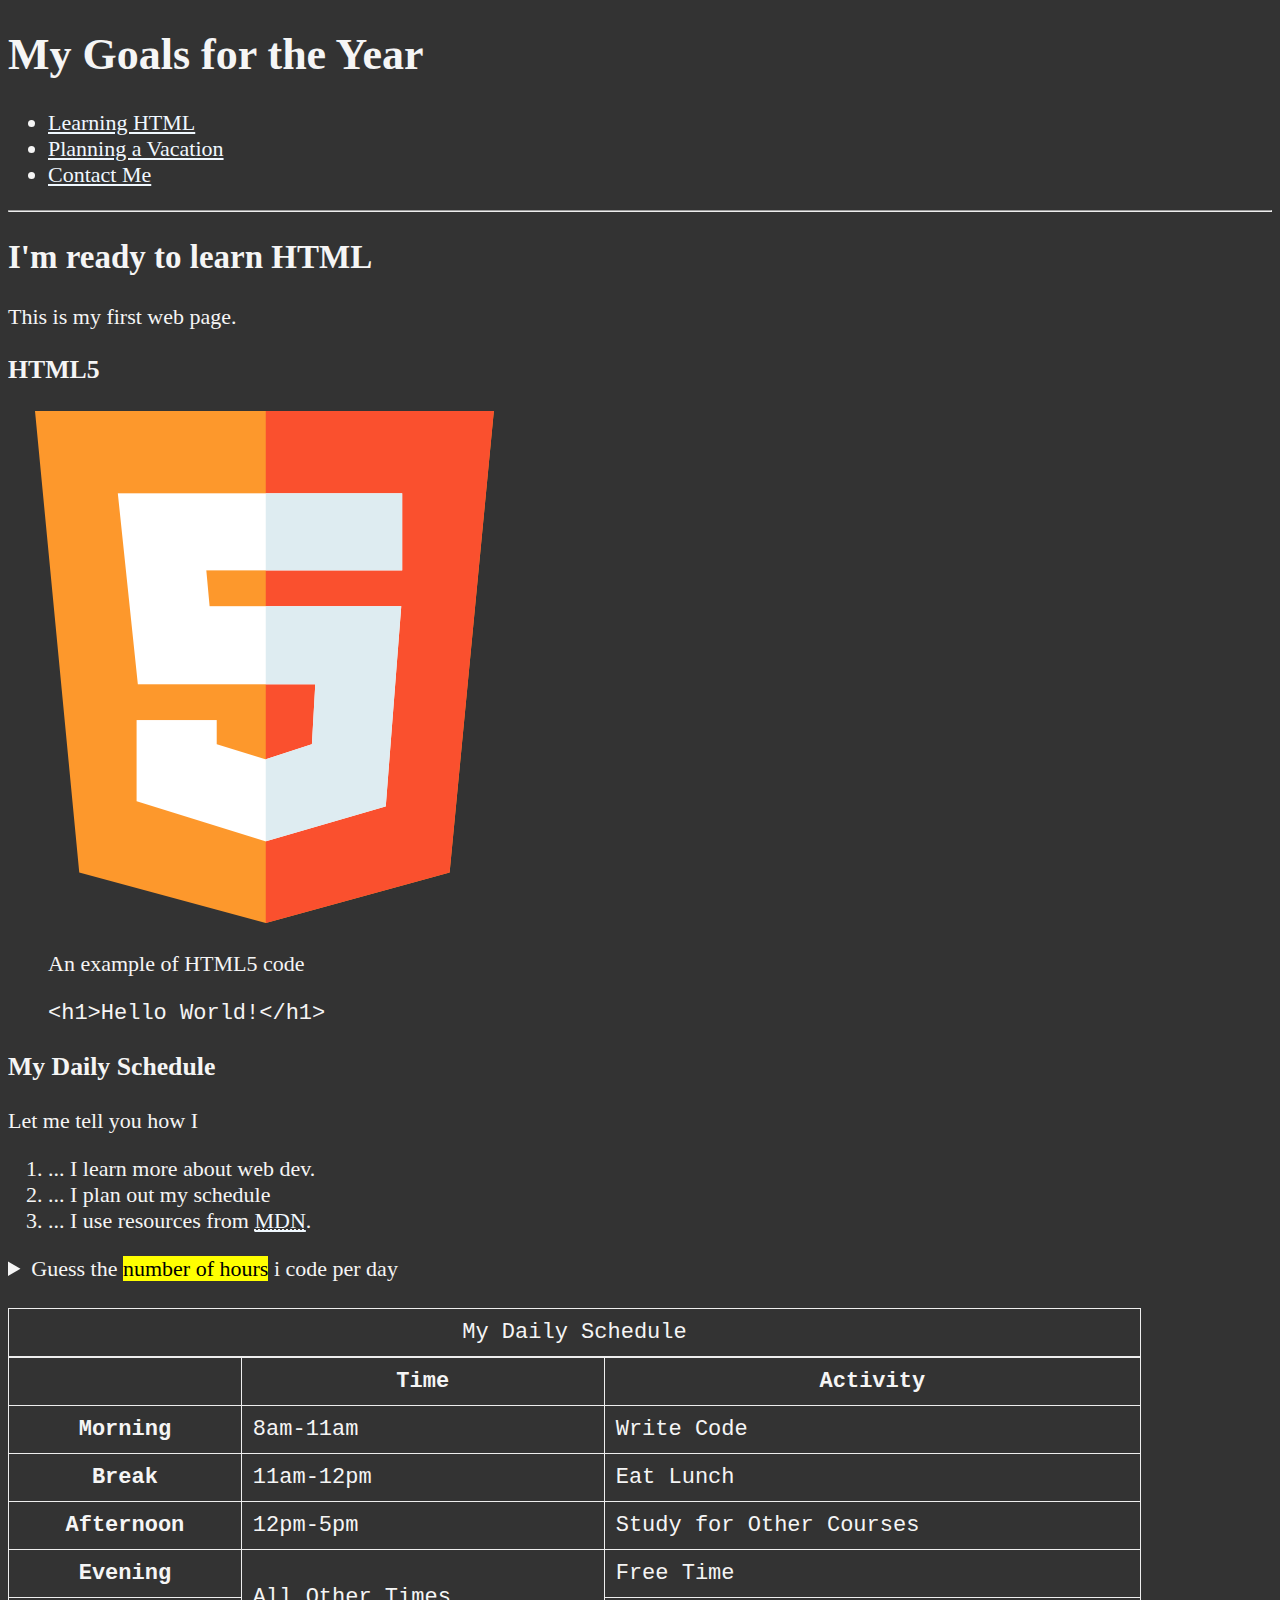
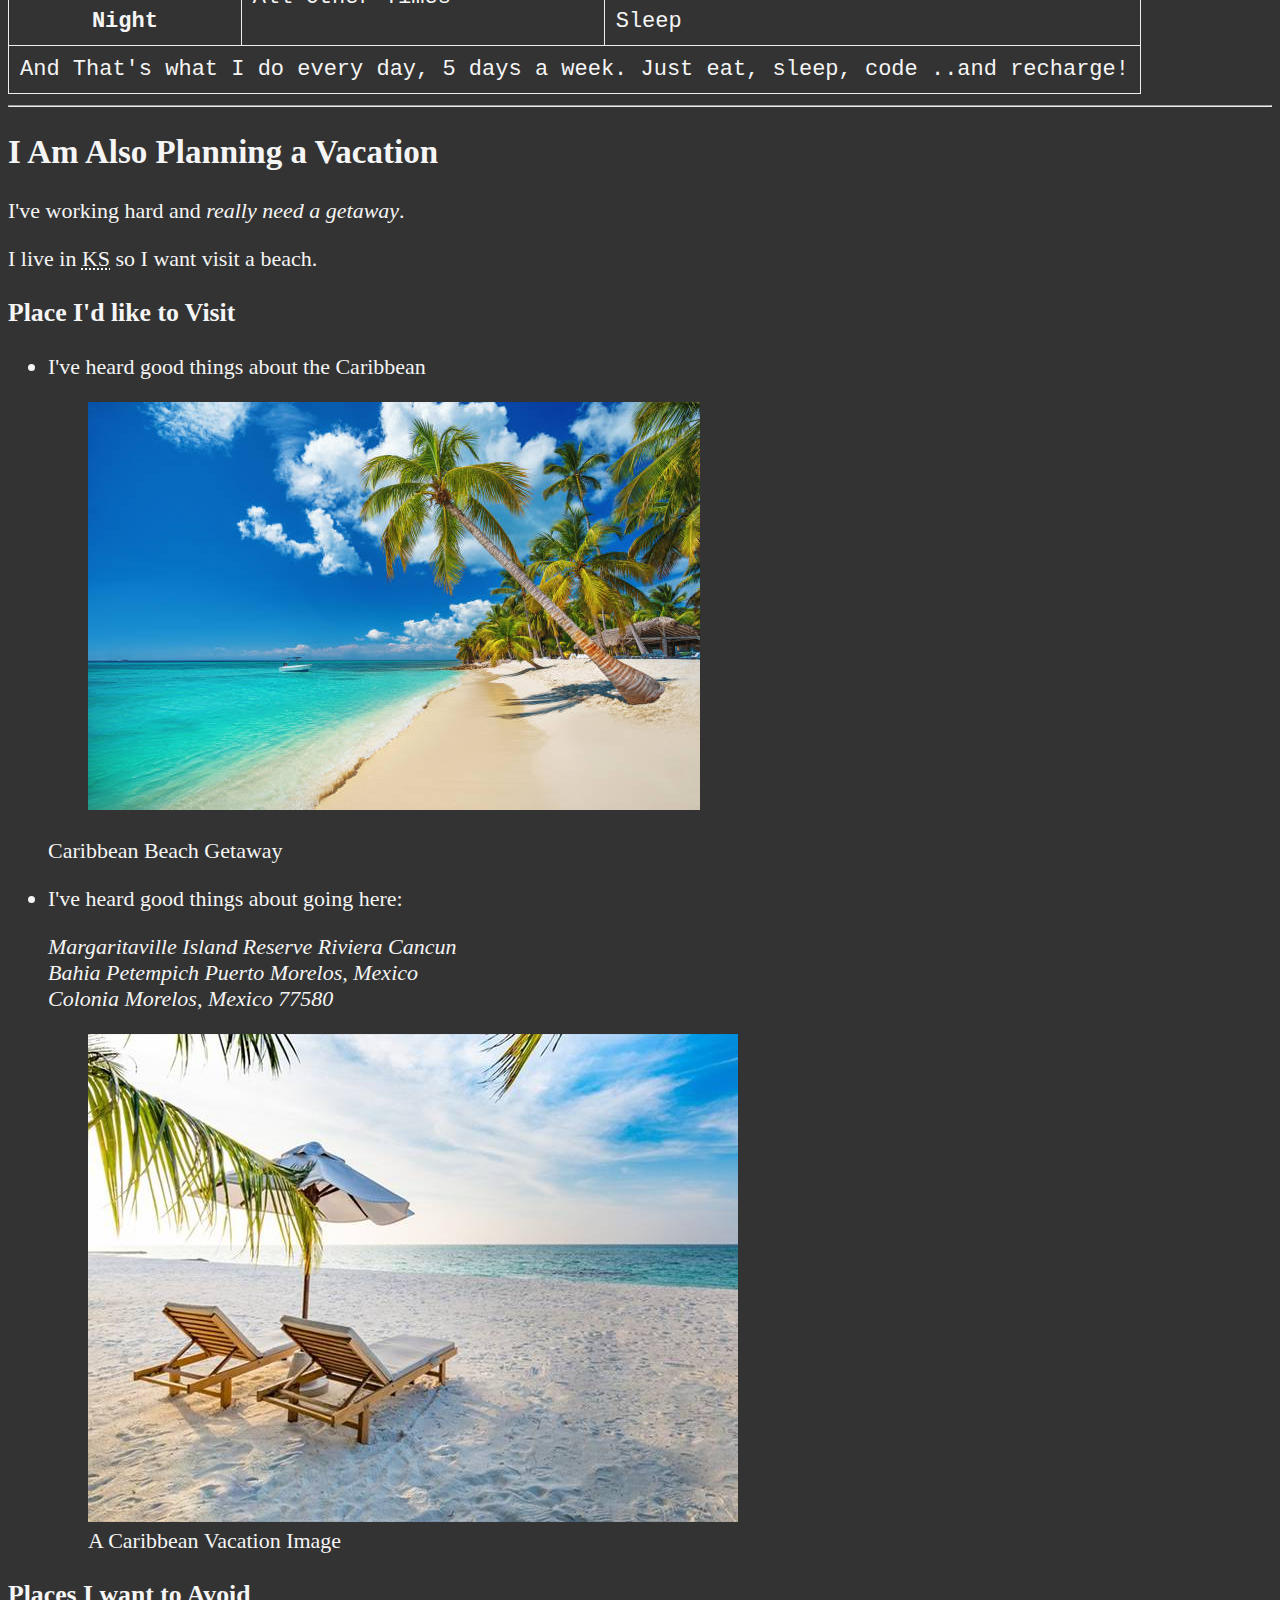
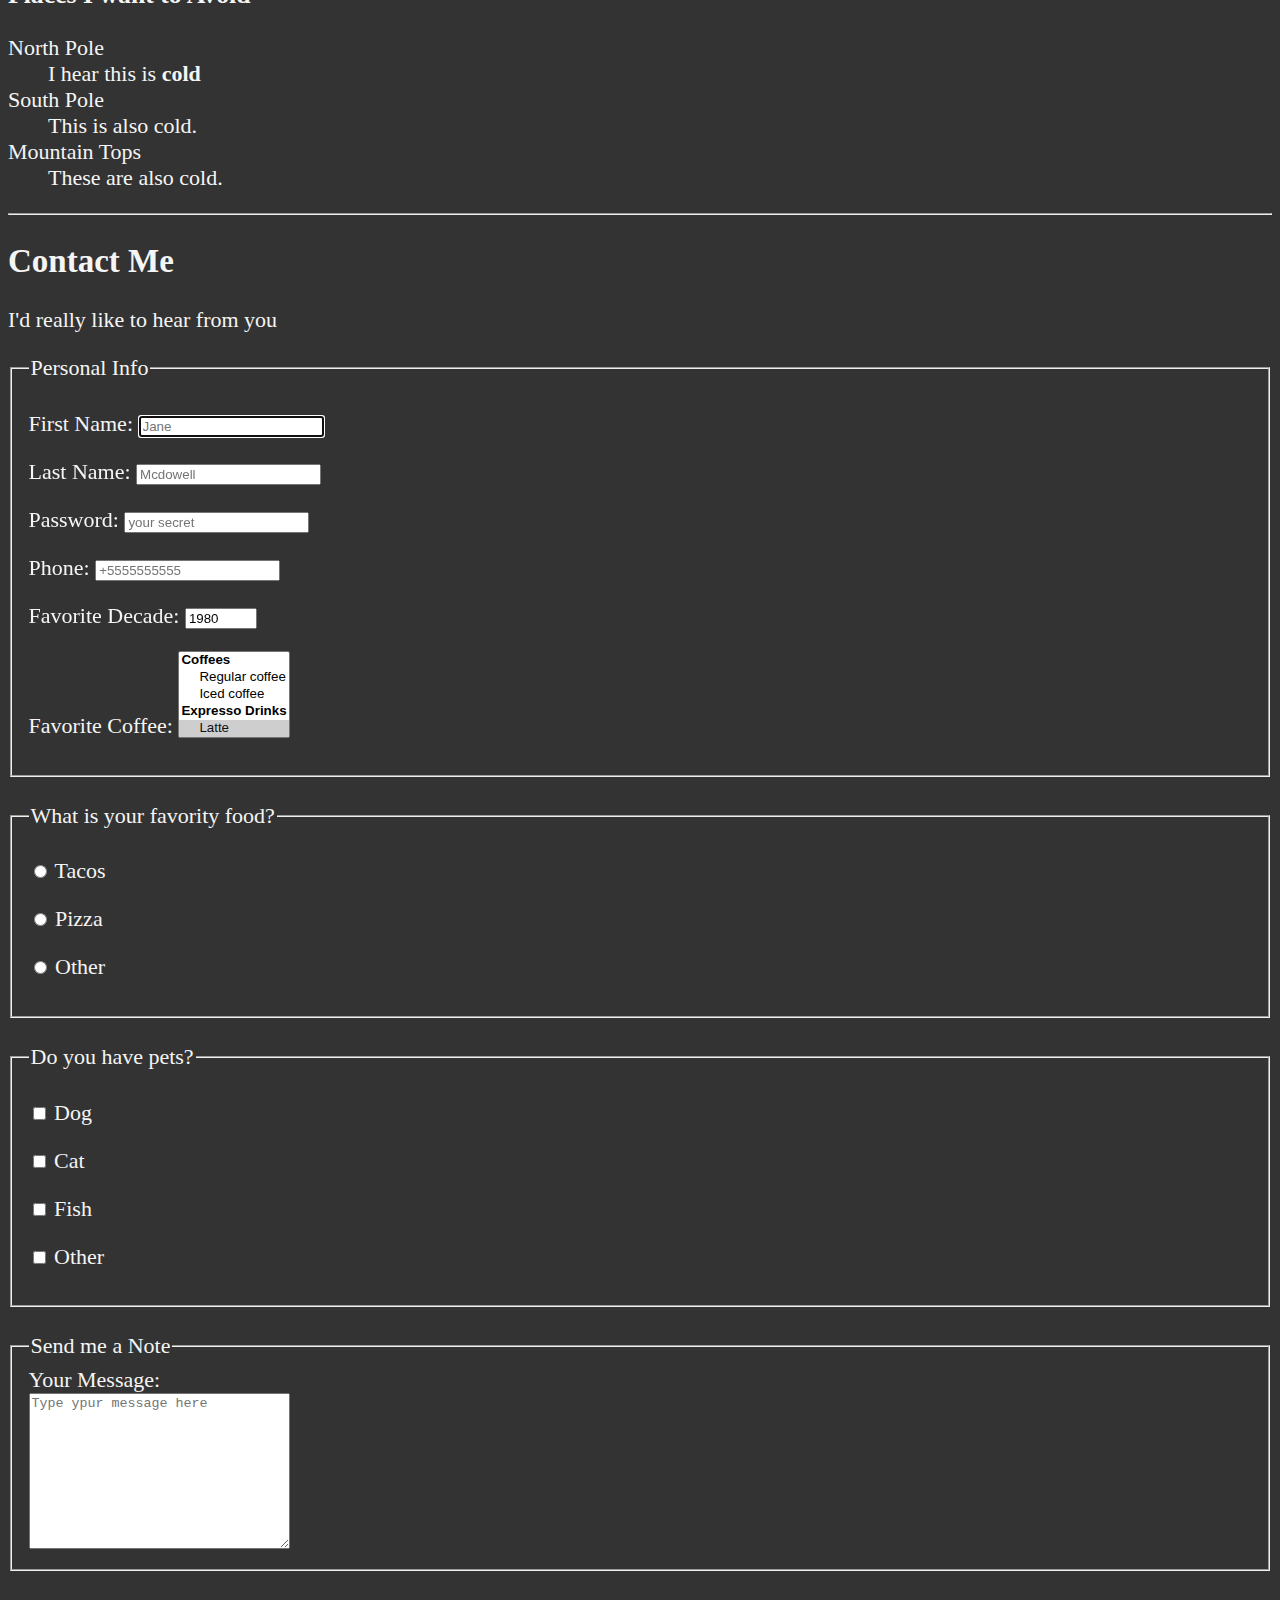
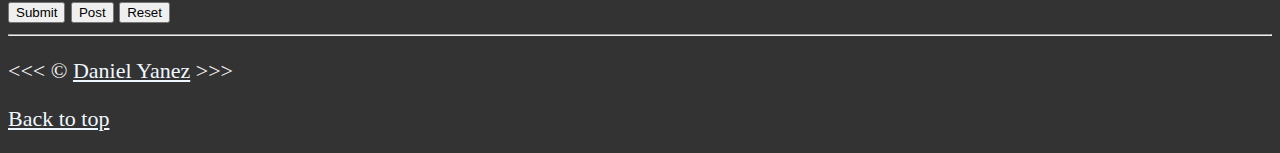
<file: Curso Html/index.html>
<!DOCTYPE html>
<html lang="en">

<head>
    <meta charset="UTF-8">
    <meta name="author" content="Daniel Yanez">
    <meta name="description" content="This page contains all the things i am learning how to create as I learn HTML">
    <title>My First Page</title>
    <link rel="icon" href="html5.png" type="image/x-icon">
    <link rel="stylesheet" href="main.css">
</head>

<body>
    <header>
        <h1>My Goals for the Year</h1>

        <nav aria-label="primary-navigation">
            <ul>
                <li>
                    <a href="#html">Learning HTML</a>
                </li>
                <li>
                    <a href="#vacation">Planning a Vacation</a>
                </li>
                <li>
                    <a href="#contact">Contact Me</a>
                </li>
            </ul>
        </nav>
    </header>

    <hr>
    <main>
        <article id="html">
            <h2>I'm ready to learn HTML</h2>
            <p>This is my first web page.</p>
            <section>
                <h3>HTML5</h3>
                <img src="img/html_logo.png" alt="HTML5 Logo" tittle="I am learning HTML5" width="512" height="512">
                <figure>
                    <figcaption>An example of HTML5 code</figcaption>
                    <p>
                        <code>&lt;h1&gt;Hello World!&lt;/h1&gt;</code>
                    </p>
                </figure>
            </section>
            <section>
                <h3>My Daily Schedule</h3>
                <p>Let me tell you how I</p>
                <ol>
                    <li>... I learn more about web dev.</li>
                    <li>... I plan out my schedule</li>
                    <li>... I use resources from <abbr title="Mozilla Development Network">
                            <a href="https://developer.mozilla.org/es/">MDN</a></abbr>.</li>
                </ol>
                <aside>
                    <details>
                        <summary>Guess the <mark>number of hours</mark> i code per day</summary>
                        <p>I start at <time datetime="08:00">8am</time> and I write code for <time datetime="PT3H">3
                                hours</time> every morning</p>
                    </details>
                </aside>
                <br>
                <table>
                    <caption>My Daily Schedule</caption>
                    <thead>
                        <tr>
                            <th>&nbsp;</th>
                            <th scope="col">Time</th>
                            <th scope="col">Activity</th>
                        </tr>
                    </thead>
                    <tbody>
                        <tr>
                            <th scope="row">Morning</th>
                            <td>
                                <time datetime="08:00">8am</time>-<time datetime="11:00">11am</time>
                            </td>
                            <td>Write Code</td>
                        </tr>
                        <tr>
                            <th scope="row">Break</th>
                            <td>
                                <time datetime="11:00">11am</time>-<time datetime="12:00">12pm</time>
                            </td>
                            <td>Eat Lunch</td>
                        </tr>
                        <tr>
                            <th scope="row">Afternoon</th>
                            <td>
                                <time datetime="12:00">12pm</time>-<time datetime="17:00">5pm</time>
                            </td>
                            <td>Study for Other Courses</td>
                        </tr>
                        <tr>
                            <th scope="row">Evening</th>
                            <td rowspan="2">All Other Times</td>
                            <td>Free Time</td>
                        </tr>
                        <tr>
                            <th scope="row">Night</th>
                            <td>Sleep</td>
                        </tr>
                    </tbody>
                    <tfoot>
                        <tr>
                            <td colspan="3">And That's what I do every day, 5 days a week. Just eat, sleep, code ..and
                                recharge!</td>
                        </tr>
                    </tfoot>
                </table>
            </section>
        </article>

        <hr>
        <article id="vacation">
            <h2>I Am Also Planning a Vacation</h2>
            <p>I've working hard and <em>really need a getaway</em>.</p>
            <p>I live in <abbr title="Kansas">KS</abbr> so I want visit a beach.</p>
            <section>
                <h3>Place I'd like to Visit</h3>
                <ul>
                    <li>
                        <p>I've heard good things about the Caribbean</p>
                        <figure>
                            <img src="img/caribbean.jpg" alt="Caribbean beach" title="I want to visit a Caribbean Beach"
                                width="612" height="408" loading="lazy">
                        </figure>
                        <figcaption>
                            Caribbean Beach Getaway
                        </figcaption>
                    </li>
                    <li>
                        <p>I've heard good things about going here:</p>
                        <address>
                            Margaritaville Island Reserve Riviera Cancun<br>
                            Bahia Petempich Puerto Morelos, Mexico<br>
                            Colonia Morelos, Mexico 77580
                        </address>
                        <figure>
                            <img src="img/vacations.jpg" alt="Cancun Vacation" title="It's 5 o'clock Somewhere!"
                                width="650" height="488" loading="lazy">
                            <figcaption>
                                A Caribbean Vacation Image
                            </figcaption>
                        </figure>
                    </li>
                </ul>
            </section>
            <!-- TODO: Add more places -->
            <section>
                <h3>Places I want to Avoid</h3>
                <dl>
                    <dt>North Pole</dt>
                    <dd>I hear this is <strong>cold</strong></dd>

                    <dt>South Pole</dt>
                    <dd>This is also cold.</dd>

                    <dt>Mountain Tops</dt>
                    <dd>These are also cold.</dd>
                </dl>
            </section>
        </article>

        <hr>

        <article id="contact">
            <h2>Contact Me</h2>
            <p>I'd really like to hear from you</p>

            <form action="https://httpbin.org/get" method="get">
                <fieldset>
                    <legend>Personal Info</legend>
                    <p>
                        <label for="firstName">First Name:</label>
                        <input type="text" name="firstName" id="firstName" placeholder="Jane" autocomplete="on" required
                            autofocus>
                    </p>
                    <p>
                        <label for="lastName">Last Name:</label>
                        <input type="text" name="lastName" id="lastName" placeholder="Mcdowell" autocomplete="on"
                            required>
                    </p>
                    <p>
                        <label for="password">Password:</label>
                        <input type="password" name="password" id="password" placeholder="your secret" required>
                    </p>
                    <p>
                        <label for="phone">Phone:</label>
                        <input type="tel" name="phone" id="phone" placeholder="+5555555555"
                            pattern="[0-9]{3}[0-9]{3}[0-9]{4}" required>
                    </p>
                    <p>
                        <label for="decade">Favorite Decade:</label>
                        <input type="number" name="decade" id="decade" min="1950" max="2020" step="10" value="1980">
                    </p>
                    <p>
                        <label for="coffee">Favorite Coffee:</label>
                        <select name="coffee" id="coffee" multiple size="5">
                            <optgroup label="Coffees">
                                <option value="regular coffee">Regular coffee</option>
                                <option value="iced coffee">Iced coffee</option>
                            </optgroup>
                            <optgroup label="Expresso Drinks">
                                <option value="latte" selected>Latte</option>
                                <option value="cappuccino">Cappuccino</option>
                                <option value="cortado">Cortado</option>
                                <option value="americano">Americano</option>
                            </optgroup>
                            <option value="other">Other</Option>
                        </select>
                    </p>
                    <!-- <p>
                    <label for="coffee">Favorite Coffee:</label>
                    <input type="text" name="coffee" id="coffee" list="coffee-list">
                    <datalist id="coffee-list">
                        <option value="regular coffee">
                        <option value="iced coffee">
                        <option value="latte" selected>
                        <option value="cappuccino">
                        <option value="cortado">
                        <option value="americano">
                        <option value="other">
                    </datalist>
                </p> -->
                </fieldset>
                <br>
                <fieldset>
                    <legend>What is your favority food?</legend>
                    <p>
                        <input type="radio" name="food" id="tacos" value="tacos">
                        <label for="tacos">Tacos</label>
                    </p>
                    <p>
                        <input type="radio" name="food" id="pizza" value="pizza">
                        <label for="pizza">Pizza</label>
                    </p>
                    <p>
                        <input type="radio" name="food" id="other" value="other">
                        <label for="other">Other</label>
                    </p>
                </fieldset>
                <br>
                <fieldset>
                    <legend>Do you have pets?</legend>
                    <p>
                        <input type="checkbox" name="pets" id="dog" value="dog">
                        <label for="dog">Dog</label>
                    </p>
                    <p>
                        <input type="checkbox" name="pets" id="cat" value="cat">
                        <label for="cat">Cat</label>
                    </p>
                    <p>
                        <input type="checkbox" name="pets" id="fish" value="fish">
                        <label for="fish">Fish</label>
                    </p>
                    <p>
                        <input type="checkbox" name="pets" id="otherPet" value="otherPet">
                        <label for="otherPet">Other</label>
                    </p>
                </fieldset>
                <br>
                <fieldset>
                    <legend>Send me a Note</legend>
                    <label for="message">Your Message:</label>
                    <br>
                    <textarea name="message" id="message" cols="30" rows="10"
                        placeholder="Type ypur message here"></textarea>
                </fieldset>
                <br>
                <button type="submit">Submit</button>
                <button type="submit" formaction="https://httpbin.org/post">Post</button>
                <button type="reset">Reset</button>
            </form>
        </article>
    </main>
    <hr>
    <footer>
        <p>&lt;&lt;&lt; &copy; <a href="about.html">Daniel Yanez</a> &gt;&gt;&gt;</p>
        <p>
            <a href="#">Back to top</a>
        </p>
    </footer>
</body>

</html>
</file>
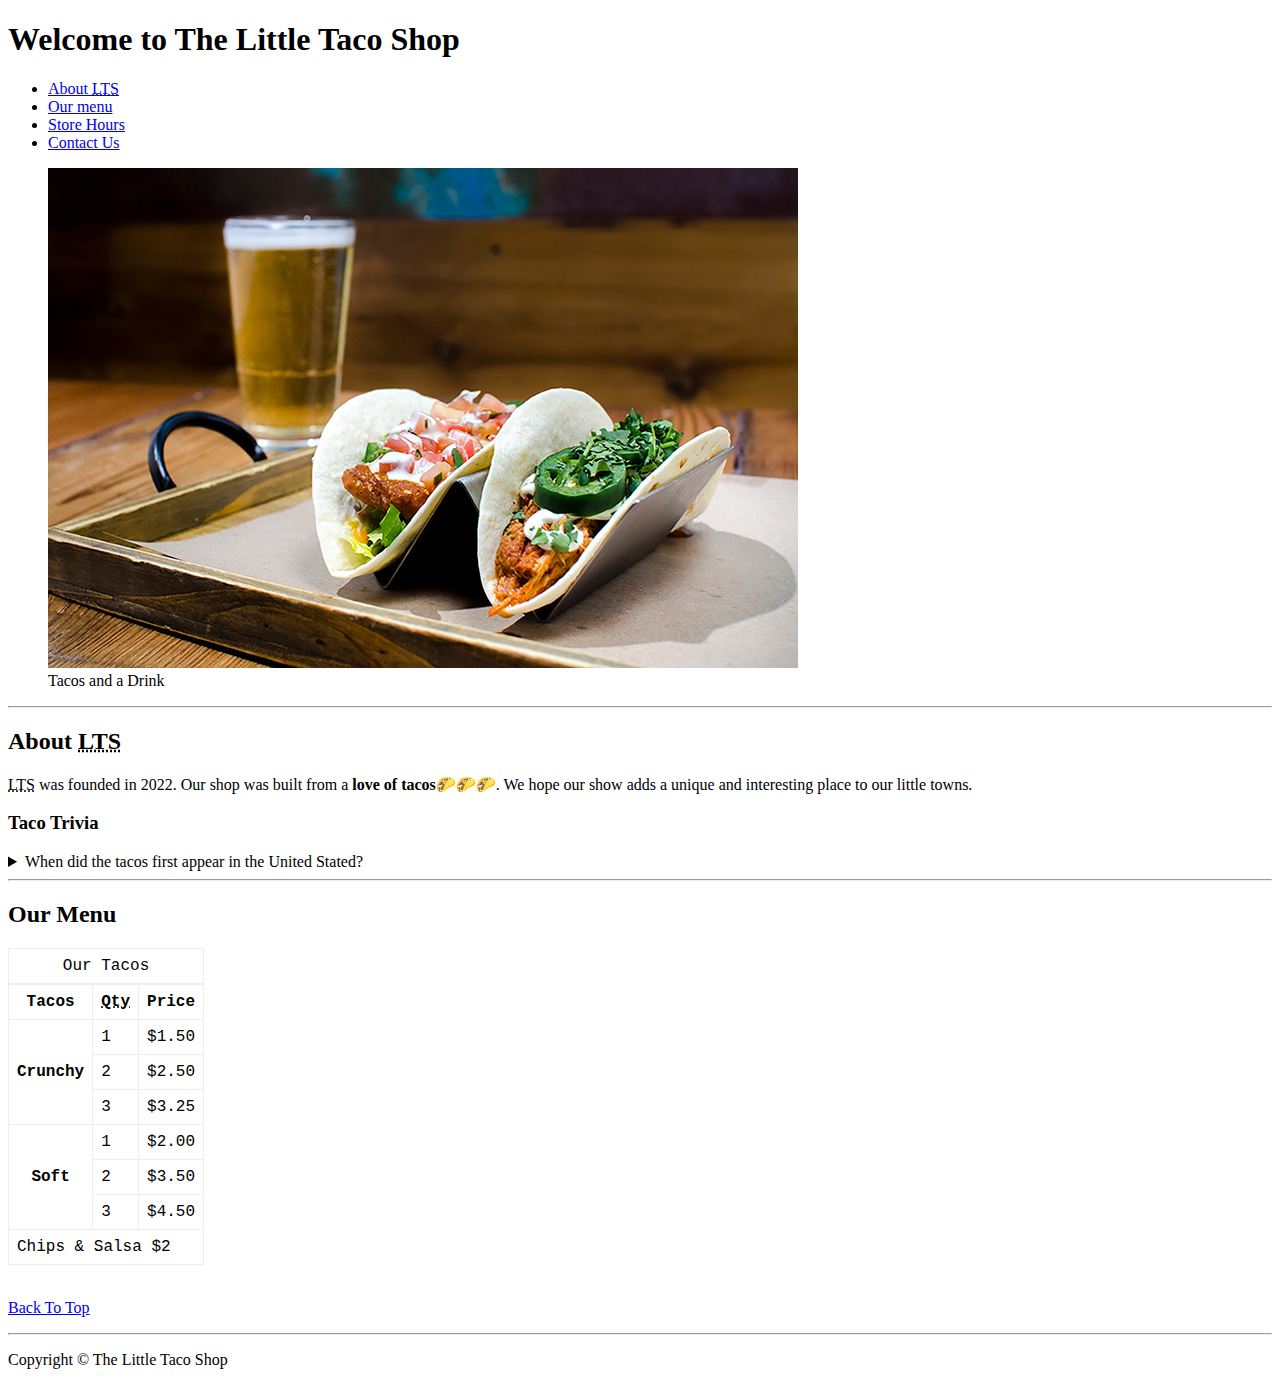
<file: 1. Curso Html/2. Proyecto Taqueria. Html/index.html>
<!DOCTYPE html>
<html lang="en">

<head>
    <meta charset="UTF-8">
    <meta name="author" content="Daniel Yanez">
    <meta name="description" content="The official website for The Little Taco Shop ">
    <title>The Little Taco Shop</title>
    <link rel="icon" href="img/tacos.png">
    <link rel="stylesheet" href="css/style.css">
</head>

<body>
    <header>
        <h1>Welcome to The Little Taco Shop</h1>
        <nav>
            <ul>
                <li>
                    <a href="#about">About <abbr title="The Little Taco Shop">LTS</abbr></a>
                </li>
                <li>
                    <a href="#menu">Our menu</a>
                </li>
                <li>
                    <a href="hours.html">Store Hours</a>
                </li>
                <li>
                    <a href="contact.html">Contact Us</a>
                </li>
            </ul>
        </nav>
        <figure>
            <img src="img/tacos and drinks.jpg" alt="Tacos and a Drink" title="We love Tacos!" width="750" height="500">
            <figcaption>
                Tacos and a Drink
            </figcaption>
        </figure>
    </header>
    <hr>
    <main>
        <article id="about">
            <h2>About <abbr title="The Little Taco Shop">LTS</abbr></h2>
            <p>
                <abbr title="The Little Taco Shop">LTS</abbr> was founded in <time datetime="2022">2022</time>. Our shop
                was
                built from a <strong>love of tacos</strong>🌮🌮🌮. We hope our show adds a unique and interesting place
                to
                our little towns.
            </p>
            <aside>
                <h3>Taco Trivia</h3>
                <details>
                    <summary>When did the tacos first appear in the United Stated?</summary>
                    <p>
                        Jeffrey M. Pilcher, taco historian and proffesor of history at the University of Minnesota, says
                        the
                        earliest mention of tacos in the United States are in a newspaper from <time
                            datetime="1905">1905</time>. <cite> <a
                                href="https://www.smithsonianmag.com/arts-culture/where-did-the-taco-come-from-81228162/">Smithsonian
                                Magazine</a></cite>
                    </p>
                </details>
            </aside>
        </article>
        <hr>
        <article id="menu">
            <h2>Our Menu</h2>
            <table>
                <caption>Our Tacos</caption>
                <thead>
                    <tr>
                        <th>Tacos</th>
                        <th scope="col"><abbr title="Quantity">Qty</abbr></th>
                        <th scope="col">Price</th>
                    </tr>
                </thead>
                <tbody>
                    <tr>
                        <th scope="row" rowspan="3">Crunchy</th>
                        <td>1</td>
                        <td>$1.50</td>
                    </tr>
                    <tr>
                        <td>2</td>
                        <td>$2.50</td>
                    </tr>
                    <tr>
                        <td>3</td>
                        <td>$3.25</td>
                    </tr>
                    <tr>
                        <th scope="row" rowspan="3">Soft</th>
                        <td>1</td>
                        <td>$2.00</td>
                    </tr>
                    <tr>
                        <td>2</td>
                        <td>$3.50</td>
                    </tr>
                    <tr>
                        <td>3</td>
                        <td>$4.50</td>
                    </tr>
                </tbody>
                <tfoot>
                    <tr>
                        <td colspan="3">Chips &amp; Salsa $2</td>
                    </tr>
                </tfoot>
            </table>
            <br>
            <p>
                <a href="#">Back To Top</a>
            </p>
        </article>
    </main>
    <hr>
    <footer>
        <p>Copyright &copy; The Little Taco Shop</p>
    </footer>
</body>

</html>
</file>
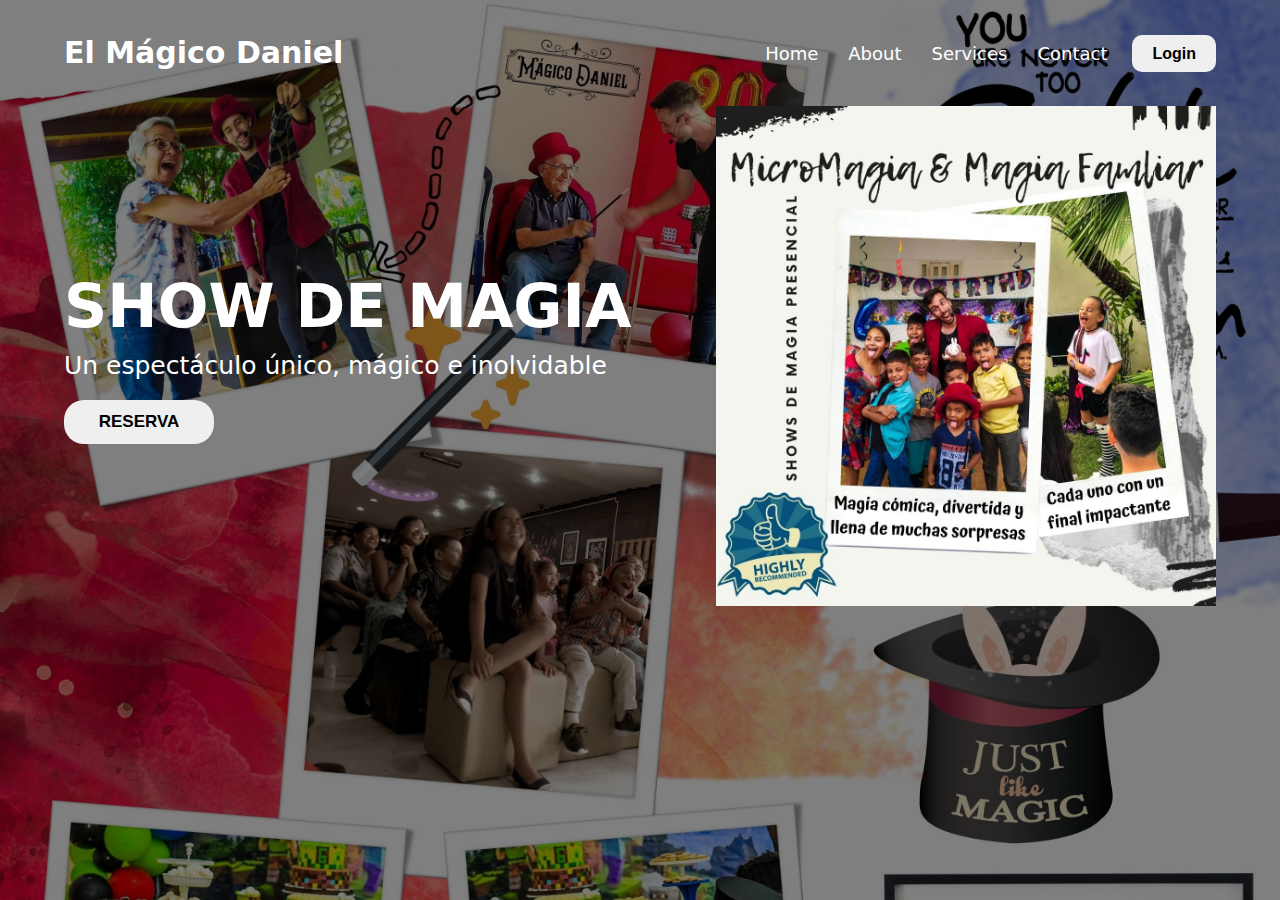
<file: 1. Curso Html/3. Challenge. Landing Page Magico Daniel/index.html>
<!DOCTYPE html>
<html>

<head>
    <meta charset="utf-8">
    <meta name="viewport" content="width=device-width">
    <title>Documento</title>
    <link href="style.css" rel="stylesheet" type="text/css" />
</head>

<body>
    <nav>
        <div class="logo">
            El Mágico Daniel
        </div>
        <!--     toggle menu button -->
        <span class="menubtn">&#9776;</span>
        <div class="navLinks">
            <ul>
                <li><a href="#">Home</a></li>
                <li><a href="#">About</a></li>
                <li><a href="#">Services</a></li>
                <li><a href="#">Contact</a></li>
                <button type="button">Login</button>
            </ul>
        </div>
    </nav>
    <!-- Header content with banner image -->
    <div class="row">
        <div class="column1">
            <h1>SHOW DE MAGIA</h1>
            <p>Un espectáculo único, mágico e inolvidable</p>
            <button>RESERVA</button>
        </div>
        <div class="columns2">
            <img src="Imagenes/Micromagia y Magia Familiar @elmagicodaniel.jpg" alt="Magia" width=500px>
        </div>
    </div>
</body>

</html>
</file>
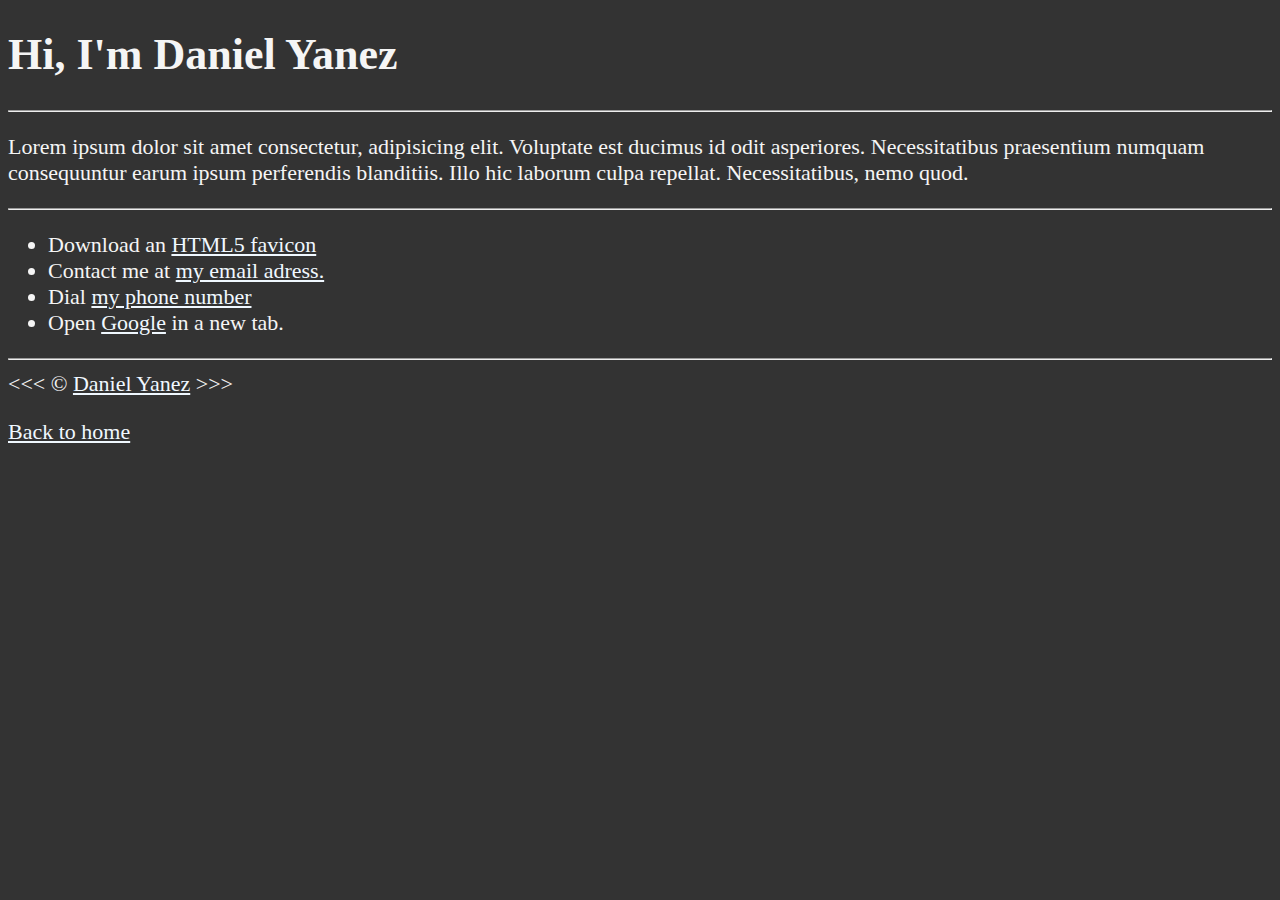
<file: Curso Html/about.html>
<!DOCTYPE html>
<html lang="en">
    
<head>
        <meta charset="UTF-8">
        <meta name="author" content="Daniel Yanez">
        <meta name="description" content="Hi, I'm Daniel Yanez. This page is about me.">
        <title>About me</title>
        <link rel="icon" href="html5.png" type="image/x-icon">
        <link rel="stylesheet" href="main.css" type="text/css">
</head>

<body>
        <h1>Hi, I'm Daniel Yanez</h1>

        <hr>

        <p>
            Lorem ipsum dolor sit amet consectetur, adipisicing elit. Voluptate est ducimus id odit asperiores. Necessitatibus praesentium numquam consequuntur earum ipsum perferendis blanditiis. Illo hic laborum culpa repellat. Necessitatibus, nemo quod.
        </p>

        <hr>

        <ul>
            <li>
                Download an <a href="html5.png" download>HTML5 favicon</a>
            </li>
            <li>
                Contact me at <a href="mailto:random@email.com">my email adress.</a>
            </li>
            <li>
                Dial <a href="tel:+1234567890">my phone number</a>
            </li>
            <li>
                Open <a href="https://www.google.com" target="_blank">Google</a> in a new tab.
            </li>
        </ul>

        <hr>
        &lt;&lt;&lt; &copy; <a href="about.html">Daniel Yanez</a> &gt;&gt;&gt;
        <p>
            <a href="/">Back to home</a>
        </p>
</body>
</html>
</file>
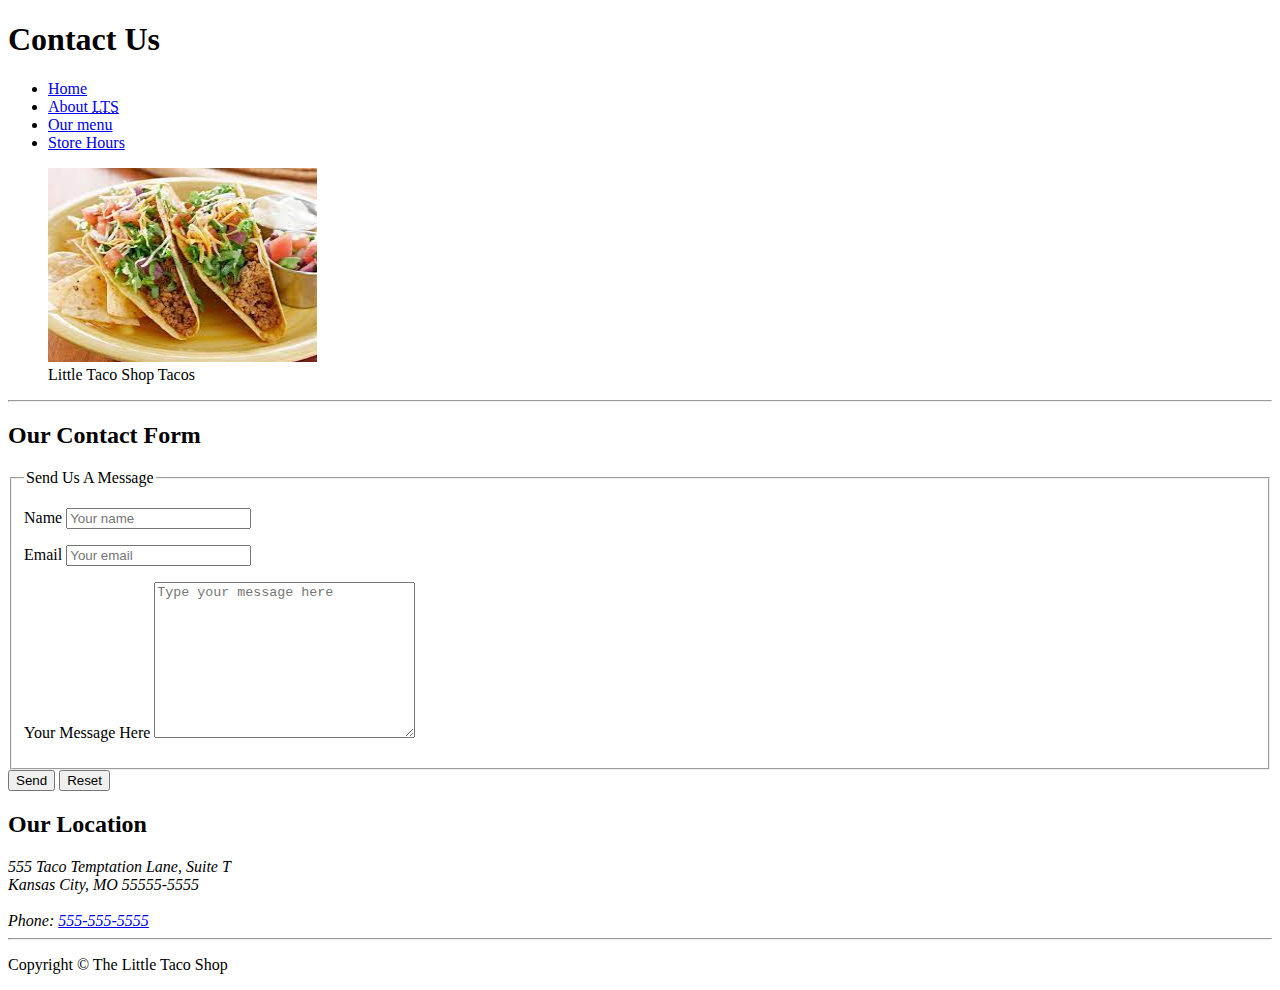
<file: 1. Curso Html/2. Proyecto Taqueria. Html/contact.html>
<!DOCTYPE html>
<html lang="en">

<head>
    <meta charset="UTF-8">
    <meta name="author" content="Daniel Yanez">
    <meta name="description" content="Contact Information for The Little Taco Shop ">
    <title>Contact Us - LTS</title>
    <link rel="icon" href="img/tacos.png">
    <link rel="stylesheet" href="css/style.css">
</head>

<body>
    <header>
        <h1>Contact Us</h1>
        <nav>
            <ul>
                <li>
                    <a href="/">Home</a>
                </li>
                <li>
                    <a href="/#about">About <abbr title="The Little Taco Shop">LTS</abbr></a>
                </li>
                <li>
                    <a href="/#menu">Our menu</a>
                </li>
                <li>
                    <a href="hours.html">Store Hours</a>
                </li>
            </ul>
        </nav>
        <figure>
            <img src="img/tacos close up.jpg" alt="Little Taco Shop Tacos" title="Tacos ready to eat!" width="269"
                height="194">
            <figcaption>
                Little Taco Shop Tacos
            </figcaption>
        </figure>
    </header>
    <hr>
    <main>
        <section>
            <h2>Our Contact Form</h2>

            <form action="https://httpbin.org.get">
                <fieldset>
                    <legend>Send Us A Message</legend>
                    <p>
                        <label for="name">Name</label>
                        <input type="text" name="name" id="name" placeholder="Your name" required>
                    </p>
                    <p>
                        <label for="email">Email</label>
                        <input type="email" name="email" id="email" placeholder="Your email" required>
                    </p>
                    <p>
                        <label for="Message">Your Message Here</label>
                        <textarea name="message" id="message" cols="30" rows="10"
                            placeholder="Type your message here"></textarea>
                    </p>
                </fieldset>
                <button type="submit">Send</button>
                <button type="reset">Reset</button>
            </form>
        </section>
        <section>
            <h2>Our Location</h2>
            <address>
                555 Taco Temptation Lane, Suite T <br>
                Kansas City, MO 55555-5555
                <br><br>
                Phone: <a href="tel:+5555555555">555-555-5555</a>
            </address>
        </section>
    </main>
    <hr>
    <footer>
        <p>Copyright &copy; The Little Taco Shop</p>
    </footer>
</body>

</html>
</file>
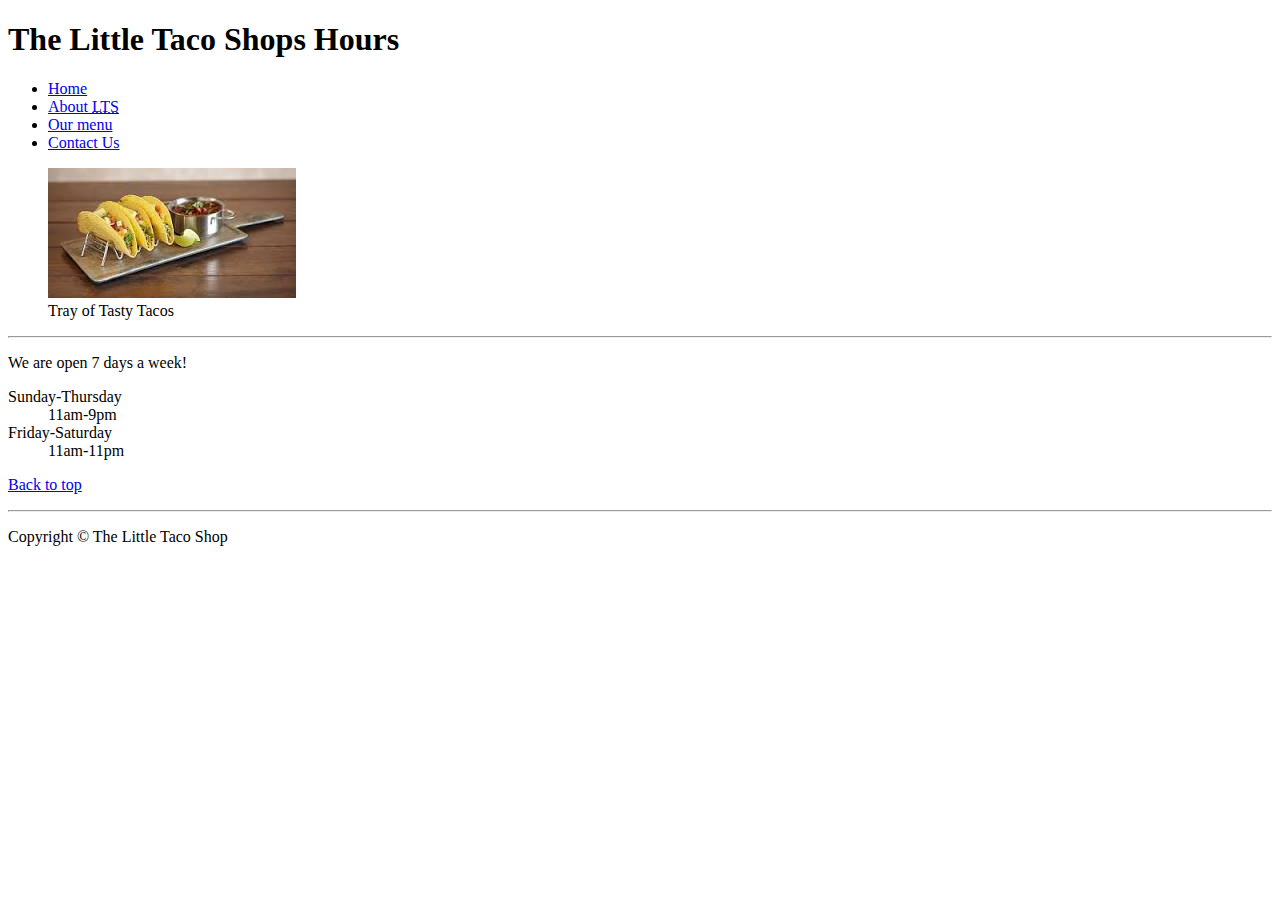
<file: 1. Curso Html/2. Proyecto Taqueria. Html/hours.html>
<!DOCTYPE html>
<html lang="en">

<head>
    <meta charset="UTF-8">
    <meta name="author" content="Daniel Yanez">
    <meta name="description" content="Store Hours for The Little Taco Shop ">
    <title>LTS Hours</title>
    <link rel="icon" href="img/tacos.png">
    <link rel="stylesheet" href="css/style.css">
</head>

<body>
    <header>
        <h1>The Little Taco Shops Hours</h1>
        <nav>
            <ul>
                <li>
                    <a href="/">Home</a>
                </li>
                <li>
                    <a href="/#about">About <abbr title="The Little Taco Shop">LTS</abbr></a>
                </li>
                <li>
                    <a href="/#menu">Our menu</a>
                </li>
                <li>
                    <a href="contact.html">Contact Us</a>
                </li>
            </ul>
        </nav>
        <figure>
            <img src="img/tacos tray.jpg" alt="Tray of Tasty Tacos" title="We love trays of Tacos!" width="248"
                height="130">
            <figcaption>
                Tray of Tasty Tacos
            </figcaption>
        </figure>
    </header>
    <hr>
    <main>
        <p>
            We are open 7 days a week!
        </p>
        <dl>
            <dt>Sunday-Thursday</dt>
            <dd>11am-9pm</dd>
            <dt>Friday-Saturday</dt>
            <dd>11am-11pm</dd>
        </dl>
        <p>
            <a href="#">Back to top</a>
        </p>
    </main>
    <hr>
    <footer>
        <p>Copyright &copy; The Little Taco Shop</p>
    </footer>
</body>

</html>
</file>
<file: Curso Html/main.css>
html {
    font-size: 22px;
}

body {
    background-color: #333;
    color: whitesmoke;
}

a {
    color:aliceblue;
}

a:visited {
    color: lightgray;
}

a:hover, a:active {
    color: #eee;
}

table, tr, th, td, caption {
    border: 1px solid #eee;
    font-family: 'Courier New', Courier, monospace;
    border-collapse: collapse;
    padding: 0.5rem;
}
</file>
<file: 1. Curso Html/2. Proyecto Taqueria. Html/css/style.css>
table, tr, th, td, caption {
    border: 1px solid #eee;
    font-family: 'Courier New', Courier, monospace;
    border-collapse: collapse;
    padding: 0.5rem;
}
</file>
<file: 1. Curso Html/3. Challenge. Landing Page Magico Daniel/style.css>
* {
    padding: 0;
    margin: 0;
    box-sizing: border-box;
}

body {
    background-image: linear-gradient(to right, rgb(0 0 0 / .5), rgb(0 0 0 / .5)), url(Imagenes/Puzzle\ 4.\ .jpg);
    ;
    background-size: cover;
    background-attachment: fixed;
    color: white;
    font-family: system-ui;
}

nav {
    width: 100%;
    height: 80px;
    display: flex;
    justify-content: space-between;
    padding: 35px 5%;
}

nav .logo {
    font-size: 30px;
    font-weight: 700;
}

nav ul {
    display: flex;
    list-style: none;
}

nav ul li {
    padding: 8px 15px;
    border-radius: 10px;
    transition: 0.2s ease-in;
}

nav ul li a {
    color: white;
    font-size: 18px;
    font-weight: 500;
    text-decoration: none;
}

nav .navLinks button {
    padding: 2px 20px;
    border-radius: 10px;
    color: black;
    font-size: 16px;
    border-style: none;
    font-weight: 700;
    margin-left: 10px;
}

nav ul li:hover {
    background-color: black;
}

nav .menubtn {
    font-size: 30px;
    font-weight: bolder;
    cursor: pointer;
    display: none;
}

/* responsive navbar css */
@media screen and (max-width: 600px) {
    nav .menubtn {
        display: flex;
    }

    nav .navLinks {
        display: none;
    }

    .sideNav {
        display: block !important;
    }
}

.row {
    display: flex;
    justify-content: space-between;
    align-items: center;
    margin: 2% 5%;
}

.row .column1 {
    padding-right: 50px;
}

.column1 h1 {
    font-size: 60px;
    margin-bottom: 10px;
}

.column1 p {
    font-size: 25px;
    margin-bottom: 20px;
}

.column1 button {
    width: 150px;
    padding: 12px 20px;
    border-radius: 20px;
    border-style: none;
    color: black;
    font-size: 17px;
    font-weight: 600;
}

/* Header content responsive */
@media screen and (max-width:980px) {
    .column2 img {
        width: 350px;
    }

    .column1 h1 {
        font-size: 40px;
    }

    .column1 p {
        font-size: 17px;
    }

    .row {
        margin-top: 80px;
    }
}

@media screen and (max-width:600px) {

    .column1 h1 {
        font-size: 35px;
    }

    .row {
        flex-direction: column;
    }

    .row .column1 {
        padding: 30px;
    }
}
</file>
